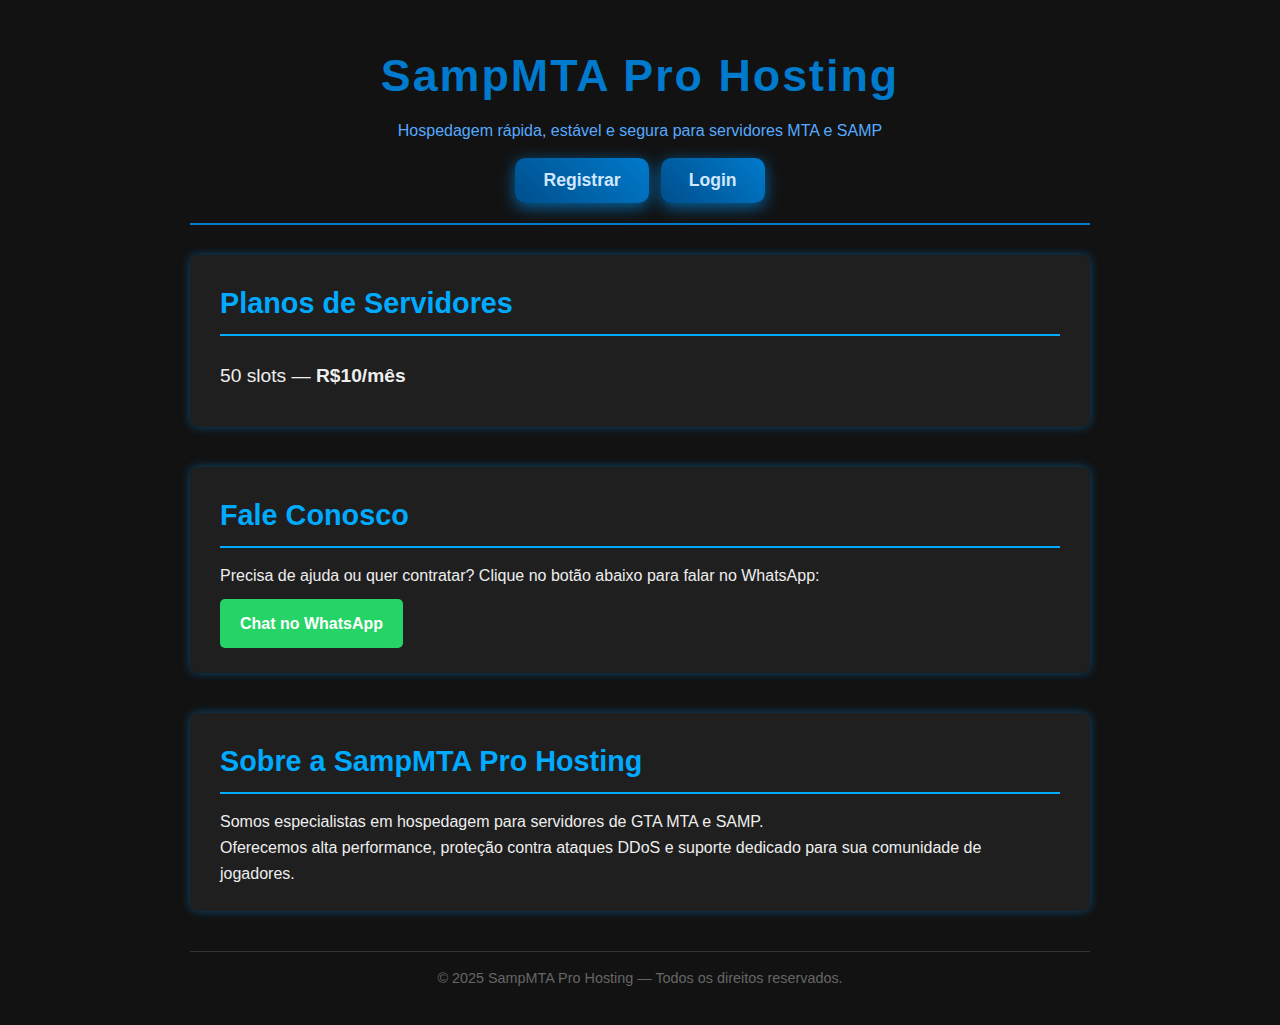
<file: index.html>
<!DOCTYPE html>
<html lang="pt-BR">
<head>
  <meta charset="UTF-8" />
  <meta name="viewport" content="width=device-width, initial-scale=1" />
  <title>SampMTA Pro Hosting</title>
  <link rel="stylesheet" href="styles.css" />
</head>
<body>
  <header>
    <h1>SampMTA Pro Hosting</h1>
    <p class="tagline">Hospedagem rápida, estável e segura para servidores MTA e SAMP</p>
    <div class="btn-group">
      <button id="btnRegistrar" class="btn-registrar">Registrar</button>
      <button id="btnLogin" class="btn-login">Login</button>
    </div>
  </header>
  <main>
    <section class="planos" id="secPlanos">
      <h2>Planos de Servidores</h2>
      <ul>
        <li>50 slots — <strong>R$10/mês</strong></li>
      </ul>
    </section>
    <section class="contato" id="secContato">
      <h2>Fale Conosco</h2>
      <p>Precisa de ajuda ou quer contratar? Clique no botão abaixo para falar no WhatsApp:</p>
      <a class="whatsapp-link" href="https://wa.me/5538993437321" target="_blank" rel="noopener noreferrer">Chat no WhatsApp</a>
    </section>
    <section class="sobre-nos" id="secSobre">
      <h2>Sobre a SampMTA Pro Hosting</h2>
      <p>
        Somos especialistas em hospedagem para servidores de GTA MTA e SAMP.<br />
        Oferecemos alta performance, proteção contra ataques DDoS e suporte dedicado para sua comunidade de jogadores.
      </p>
    </section>

    <section class="cadastro" id="formCadastro" style="display:none;">
      <h2>Cadastro</h2>
      <form action="/register" method="POST" id="formRegistro">
        <div class="form-group">
          <label for="usuario">Usuário (login):</label>
          <input type="text" id="usuario" name="usuario" required />
        </div>
        <div class="form-group">
          <label for="senha">Senha:</label>
          <input type="password" id="senha" name="senha" required />
        </div>

        <div class="form-group">
          <label for="primeiroNome">Primeiro nome:</label>
          <input type="text" id="primeiroNome" name="primeiroNome" required />
        </div>
        <div class="form-group">
          <label for="ultimoNome">Último nome:</label>
          <input type="text" id="ultimoNome" name="ultimoNome" required />
        </div>
        <div class="form-group">
          <label for="endereco">Endereço:</label>
          <input type="text" id="endereco" name="endereco" />
        </div>
        <div class="form-group">
          <label for="cidade">Cidade:</label>
          <input type="text" id="cidade" name="cidade" />
        </div>
        <div class="form-group">
          <label for="estado">Estado:</label>
          <input type="text" id="estado" name="estado" />
        </div>
        <div class="form-group">
          <label for="pais">País:</label>
          <select id="pais" name="pais" required>
            <option value="Brazil" selected>Brazil</option>
            <option value="Outro">Outro</option>
          </select>
        </div>
        <div class="form-group">
          <label for="cep">Código postal:</label>
          <input type="text" id="cep" name="cep" />
        </div>
        <div class="form-group">
          <label for="telefoneResidencial">Telefone residencial:</label>
          <input type="tel" id="telefoneResidencial" name="telefoneResidencial" />
        </div>
        <div class="form-group">
          <label for="celular">Celular:</label>
          <input type="tel" id="celular" name="celular" />
        </div>
        <div class="form-group">
          <label for="emailPrimario">E-mail primário:</label>
          <input type="email" id="emailPrimario" name="emailPrimario" required />
        </div>
        <div class="form-group">
          <label for="emailSecundario">Email secundário:</label>
          <input type="email" id="emailSecundario" name="emailSecundario" />
        </div>
        <button type="submit">Enviar</button>
      </form>
      <div id="msgResposta" style="margin-top:15px; color:#00ff99;"></div>
    </section>

    <section class="login" id="formLogin" style="display:none;">
      <h2>Login</h2>
      <form action="/login" method="POST" id="formLoginForm">
        <div class="form-group">
          <label for="loginUsuario">Usuário:</label>
          <input type="text" id="loginUsuario" name="usuario" required />
        </div>
        <div class="form-group">
          <label for="loginSenha">Senha:</label>
          <input type="password" id="loginSenha" name="senha" required />
        </div>
        <button type="submit">Entrar</button>
      </form>
      <div id="msgLogin" style="margin-top:15px; color:#00ff99;"></div>
    </section>
  </main>
  <footer>
    &copy; 2025 SampMTA Pro Hosting — Todos os direitos reservados.
  </footer>

  <script src="script.js"></script>
</body>
</html>
</file>
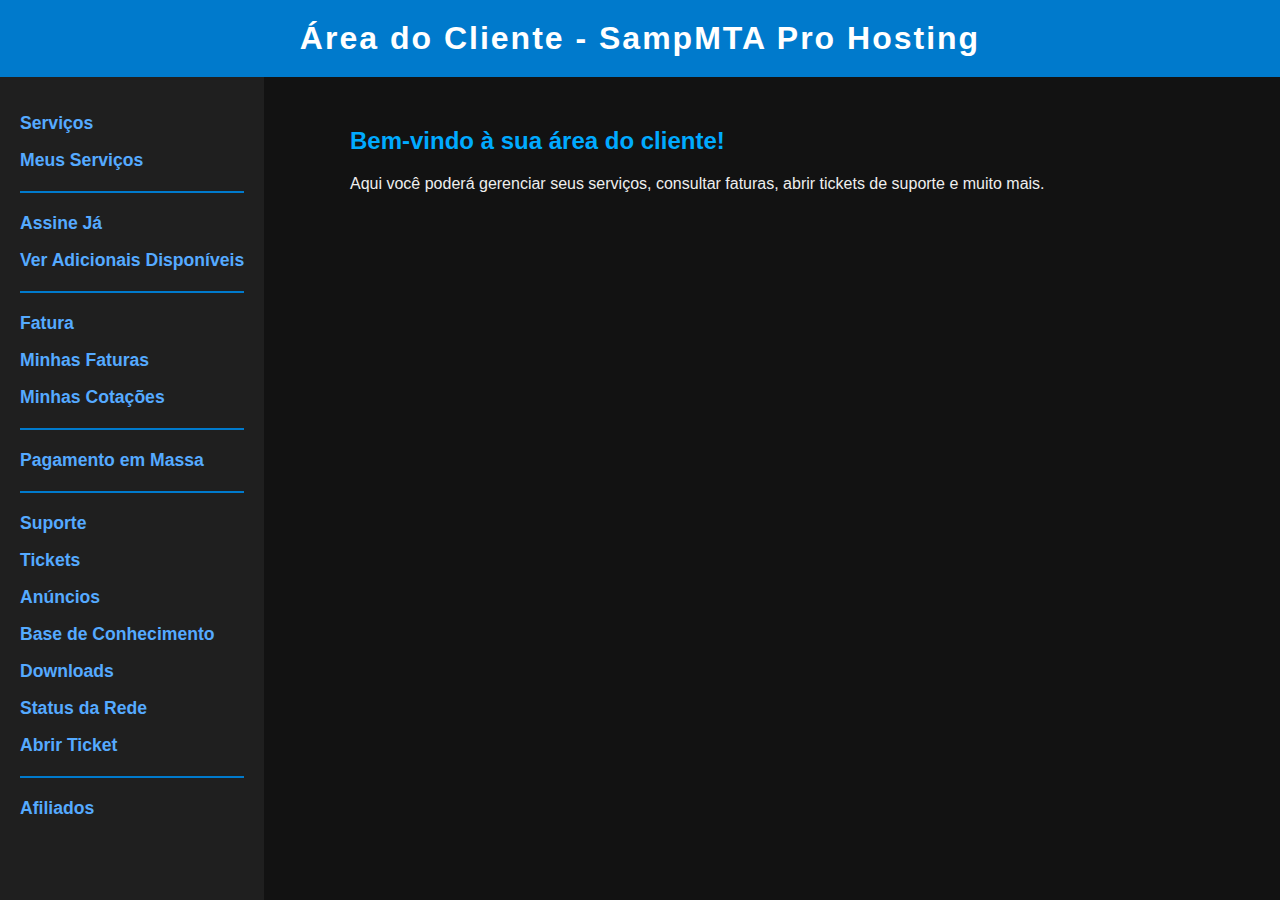
<file: client/areadoclient.html>
<!DOCTYPE html>
<html lang="pt-BR">
<head>
<meta charset="UTF-8" />
<meta name="viewport" content="width=device-width, initial-scale=1" />
<title>Área do Cliente - SampMTA Pro Hosting</title>
<style>
  body {
    background: #121212;
    color: #eee;
    font-family: 'Segoe UI', Tahoma, Geneva, Verdana, sans-serif;
    margin: 0;
    padding: 0;
  }
  header {
    background: #007acc;
    padding: 20px;
    text-align: center;
    font-size: 2rem;
    font-weight: 700;
    color: white;
    letter-spacing: 2px;
  }
  nav {
    background: #1f1f1f;
    padding: 20px;
    max-width: 300px;
    height: 100vh;
    position: fixed;
    overflow-y: auto;
  }
  nav ul {
    list-style: none;
    padding-left: 0;
  }
  nav ul li {
    margin-bottom: 16px;
  }
  nav ul li a {
    color: #55aaff;
    font-weight: 600;
    text-decoration: none;
    font-size: 1.1rem;
  }
  nav ul li a:hover {
    text-decoration: underline;
  }
  main {
    margin-left: 320px;
    padding: 30px;
  }
  h2 {
    color: #00aaff;
    margin-bottom: 20px;
  }
  hr {
    border: 0.5px solid #007acc;
    margin: 20px 0;
  }
</style>
</head>
<body>
<header>Área do Cliente - SampMTA Pro Hosting</header>
<nav>
  <ul>
    <li><a href="#">Serviços</a></li>
    <li><a href="#">Meus Serviços</a></li>
    <hr />
    <li><a href="#">Assine Já</a></li>
    <li><a href="#">Ver Adicionais Disponíveis</a></li>
    <hr />
    <li><a href="#">Fatura</a></li>
    <li><a href="#">Minhas Faturas</a></li>
    <li><a href="#">Minhas Cotações</a></li>
    <hr />
    <li><a href="#">Pagamento em Massa</a></li>
    <hr />
    <li><a href="#">Suporte</a></li>
    <li><a href="#">Tickets</a></li>
    <li><a href="#">Anúncios</a></li>
    <li><a href="#">Base de Conhecimento</a></li>
    <li><a href="#">Downloads</a></li>
    <li><a href="#">Status da Rede</a></li>
    <li><a href="#">Abrir Ticket</a></li>
    <hr />
    <li><a href="#">Afiliados</a></li>
  </ul>
</nav>
<main>
  <h2>Bem-vindo à sua área do cliente!</h2>
  <p>Aqui você poderá gerenciar seus serviços, consultar faturas, abrir tickets de suporte e muito mais.</p>
</main>
</body>
</html>
</file>
<file: styles.css>
/* Reset básico */
* {
  margin: 0; padding: 0; box-sizing: border-box;
  font-family: 'Segoe UI', Tahoma, Geneva, Verdana, sans-serif;
}
body {
  background: #121212;
  color: #eee;
  line-height: 1.6;
  min-height: 100vh;
  display: flex;
  flex-direction: column;
  justify-content: flex-start;
  align-items: center;
  padding: 20px;
}
header {
  width: 100%;
  max-width: 900px;
  text-align: center;
  padding: 20px 0;
  border-bottom: 2px solid #007acc;
}
header h1 {
  font-size: 2.8rem;
  color: #007acc;
  letter-spacing: 2px;
}
.tagline {
  margin-top: 6px;
  font-weight: 500;
  color: #55aaff;
}
.btn-group {
  margin-top: 15px;
  display: flex;
  gap: 12px;
  justify-content: center;
}
.btn-registrar,
.btn-login {
  padding: 12px 28px;
  background: linear-gradient(45deg, #004f8c, #007acc);
  color: #d0e7ff;
  font-size: 1.1rem;
  font-weight: 700;
  border: none;
  border-radius: 10px;
  cursor: pointer;
  box-shadow: 0 4px 16px #007acccc;
  transition: background 0.3s ease, box-shadow 0.3s ease;
}
.btn-registrar:hover,
.btn-login:hover {
  background: linear-gradient(45deg, #002b52, #004f8c);
  box-shadow: 0 6px 22px #004f8ccc;
}
main {
  width: 100%;
  max-width: 900px;
  margin-top: 30px;
}
section {
  margin-bottom: 40px;
  background: #1f1f1f;
  padding: 25px 30px;
  border-radius: 8px;
  box-shadow: 0 0 10px #007acc88;
}
section h2 {
  margin-bottom: 15px;
  color: #00aaff;
  font-size: 1.8rem;
  border-bottom: 2px solid #00aaff;
  padding-bottom: 8px;
}
.planos ul {
  list-style: none;
  font-size: 1.2rem;
}
.planos li {
  padding: 10px 0;
  border-bottom: 1px solid #333;
}
.planos li:last-child {
  border-bottom: none;
}
a.whatsapp-link {
  display: inline-block;
  margin-top: 10px;
  padding: 12px 20px;
  background-color: #25d366;
  color: white;
  font-weight: 600;
  border-radius: 5px;
  text-decoration: none;
  transition: background-color 0.3s ease;
}
a.whatsapp-link:hover {
  background-color: #128c4a;
}
form .form-group {
  margin-bottom: 14px;
}
form label {
  display: block;
  margin-bottom: 6px;
  font-weight: 600;
  color: #aad4ff;
}
form input,
form select {
  width: 100%;
  padding: 10px 12px;
  border-radius: 6px;
  border: none;
  font-size: 1rem;
  outline: none;
  box-shadow: inset 0 0 6px #004f8c;
  background-color: #0e223e;
  color: #d0e7ff;
  transition: box-shadow 0.3s ease;
}
form input:focus,
form select:focus {
  box-shadow: 0 0 10px #00aaff;
}
form button {
  margin-top: 10px;
  padding: 12px 24px;
  font-size: 1.1rem;
  font-weight: 700;
  color: #d0e7ff;
  background: linear-gradient(45deg, #007acc, #004f8c);
  border: none;
  border-radius: 10px;
  cursor: pointer;
  box-shadow: 0 4px 16px #007accaa;
  transition: background 0.3s ease, box-shadow 0.3s ease;
}
form button:hover {
  background: linear-gradient(45deg, #004f8c, #002b52);
  box-shadow: 0 6px 20px #004f8ccc;
}
footer {
  margin-top: auto;
  padding: 15px;
  font-size: 0.9rem;
  color: #666;
  text-align: center;
  width: 100%;
  max-width: 900px;
  border-top: 1px solid #333;
}
@media(max-width: 480px){
  header h1 {
    font-size: 2rem;
  }
  section h2 {
    font-size: 1.4rem;
  }
  .planos ul {
    font-size: 1.1rem;
  }
  a.whatsapp-link {
    font-size: 1rem;
    padding: 12px 24px;
  }
  .btn-registrar,
  .btn-login {
    font-size: 1rem;
    padding: 10px 24px;
  }
}
</file>
